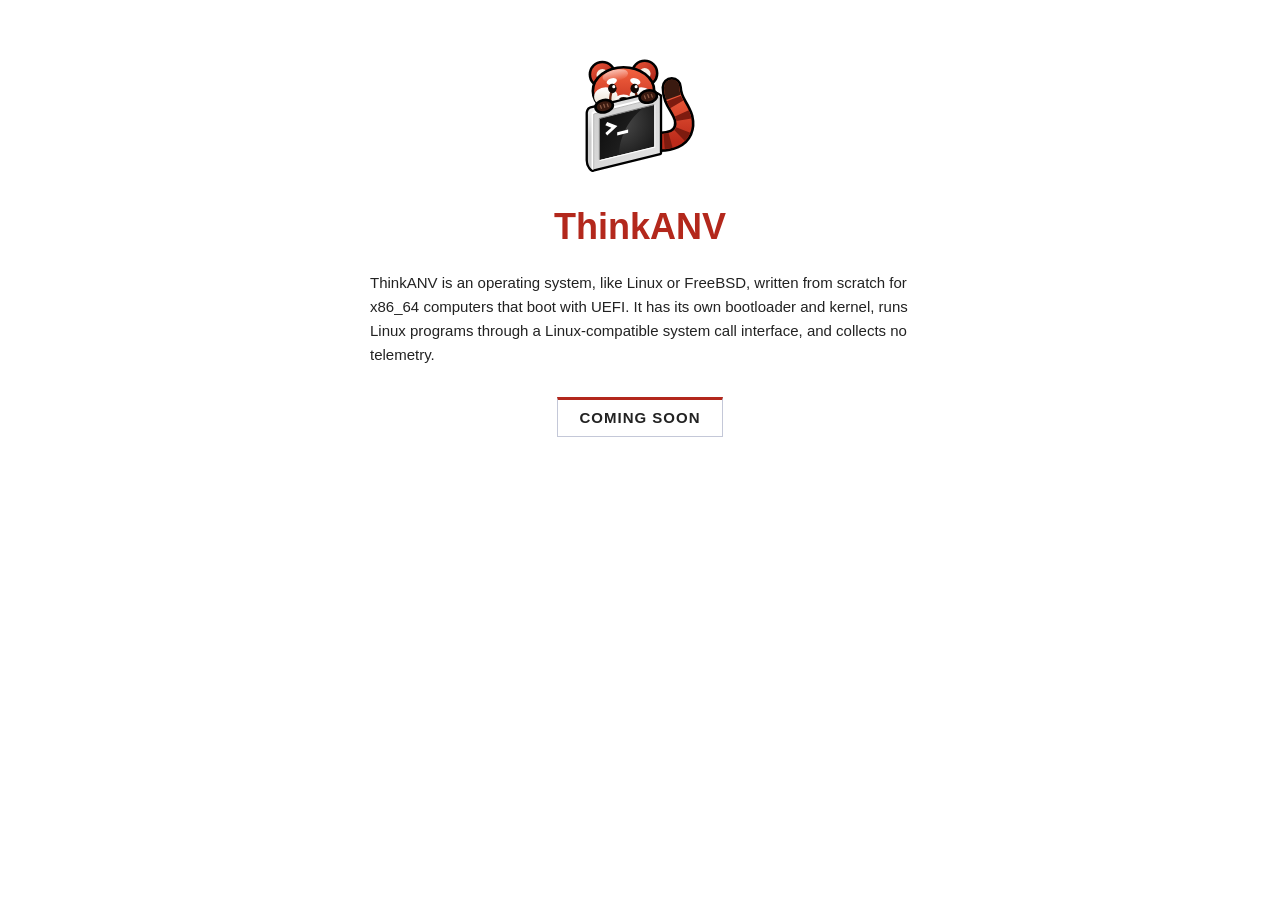
<file: index.html>
<!DOCTYPE html>
<html lang="en">
<head>
<meta charset="utf-8">
<meta name="viewport" content="width=device-width, initial-scale=1">
<title>ThinkANV</title>
<link rel="stylesheet" href="style.css">
</head>
<body>
<svg xmlns="http://www.w3.org/2000/svg" xmlns:xlink="http://www.w3.org/1999/xlink" viewBox="8 -25 102 112" role="img" aria-label="ThinkANV red panda terminal"><defs><linearGradient id="New_Gradient_176" data-name="New Gradient 176" x1="66.373406" y1="23.0012031" x2="24.5853024" y2="74.6052135" gradientUnits="userSpaceOnUse"><stop offset="0" stop-color="#d9d9d9"/><stop offset=".522476" stop-color="#f2f2f2"/><stop offset="1" stop-color="#ccc"/></linearGradient><linearGradient id="New_Gradient_176-2" data-name="New Gradient 176" x1="46.521064" y1="23.1238645" x2="20.402169" y2="55.3780136" gradientUnits="userSpaceOnUse"><stop offset="0" stop-color="#d9d9d9"/><stop offset=".522476" stop-color="#f2f2f2"/><stop offset="1" stop-color="#ccc"/></linearGradient><linearGradient id="New_Gradient_175" data-name="New Gradient 175" x1="79.0404765" y1="77.1735388" x2="15.7337871" y2="22.1418733" gradientUnits="userSpaceOnUse"><stop offset="0" stop-color="#e5e5e5"/><stop offset="1" stop-color="#ccc"/></linearGradient><mask id="mask" x="24.6191" y="21.4092" width="57.3067" height="63.6572" maskUnits="userSpaceOnUse"><polygon points="71.3584 25.7573 24.6191 37.416 24.6191 72.9487 71.3584 61.4336 71.3584 25.7573" fill="#fff" fill-rule="evenodd"/></mask><linearGradient id="New_Gradient_192" data-name="New Gradient 192" x1="75.8804207" y1="64.8136055" x2="20.1028439" y2="33.8955898" gradientUnits="userSpaceOnUse"><stop offset="0" stop-color="#2e2e2e"/><stop offset="1" stop-color="#0b0b0b"/></linearGradient><radialGradient id="New_Gradient_193" data-name="New Gradient 193" cx="82.1824122" cy="2.9091573" fx="82.1824122" fy="2.9091573" r="52.8367279" gradientTransform="translate(-28.7091 37.7752) scale(.8507)" gradientUnits="userSpaceOnUse"><stop offset="0" stop-color="#4d4d4d"/><stop offset="1" stop-color="#0b0b0b"/></radialGradient><linearGradient id="fur" x1="0" y1="0" x2="0" y2="1"><stop offset="0" stop-color="#f4623f"/><stop offset="1" stop-color="#bb2a1a"/></linearGradient><linearGradient id="fur2" x1="0" y1="0" x2="1" y2="1"><stop offset="0" stop-color="#ea5436"/><stop offset="1" stop-color="#a82118"/></linearGradient><linearGradient id="white" x1="0" y1="0" x2="0" y2="1"><stop offset="0" stop-color="#ffffff"/><stop offset="1" stop-color="#e9dfd0"/></linearGradient><linearGradient id="shine" x1="0" y1="0" x2="0" y2="1"><stop offset="0" stop-color="#fff" stop-opacity=".6"/><stop offset="1" stop-color="#fff" stop-opacity="0"/></linearGradient><clipPath id="headclip"><ellipse cx="0" cy="3" rx="25" ry="19"/></clipPath><mask id="tailmask" maskUnits="userSpaceOnUse" x="-10" y="-20" width="140" height="140"><path d="M58 54 C84 62 100 54 96 37 C93 27 86 23 86 11" fill="none" stroke="#fff" stroke-width="13" stroke-linecap="round"/></mask></defs><path d="M58 54 C84 62 100 54 96 37 C93 27 86 23 86 11" fill="none" stroke="#000" stroke-width="17.4" stroke-linecap="round" stroke-linejoin="round"/><path d="M58 54 C84 62 100 54 96 37 C93 27 86 23 86 11" fill="none" stroke="url(#fur)" stroke-width="13" stroke-linecap="round"/><path d="M58 54 C84 62 100 54 96 37 C93 27 86 23 86 11" fill="none" stroke="#7d1b0f" stroke-width="13" pathLength="100" stroke-dasharray="7 11" stroke-dashoffset="-9"/><path d="M87.40 19.51 C86.55 17.09 86.00 14.36 86.00 11.00" fill="none" stroke="#3a1a10" stroke-width="13" stroke-linecap="butt"/><circle cx="86" cy="11" r="6.6" fill="#3a1a10"/><g transform="translate(45 11)"><circle cx="-18" cy="-11" r="9.5" fill="#000" stroke="#000" stroke-width="4.4"/><circle cx="-18" cy="-11" r="9.5" fill="url(#fur2)"/><circle cx="-18" cy="-10.5" r="5" fill="#f7efe4"/><circle cx="18" cy="-12" r="9.5" fill="#000" stroke="#000" stroke-width="4.4"/><circle cx="18" cy="-12" r="9.5" fill="url(#fur2)"/><circle cx="18" cy="-11.5" r="5" fill="#f7efe4"/><ellipse cx="0" cy="3" rx="25" ry="19" fill="#000" stroke="#000" stroke-width="4.4"/><ellipse cx="0" cy="3" rx="25" ry="19" fill="url(#fur)"/><ellipse cx="-15" cy="8" rx="10" ry="8" fill="url(#white)"/><ellipse cx="15" cy="8" rx="10" ry="8" fill="url(#white)"/><ellipse cx="0" cy="12" rx="8" ry="6" fill="url(#white)"/><ellipse cx="-10" cy="-5" rx="4.5" ry="2.6" fill="#fff" transform="rotate(-18 -10 -5)"/><ellipse cx="10" cy="-5" rx="4.5" ry="2.6" fill="#fff" transform="rotate(18 10 -5)"/><path d="M-10 3 Q-12 9 -11 13" fill="none" stroke="#6b2411" stroke-width="2" stroke-linecap="round"/><path d="M10 3 Q12 9 11 13" fill="none" stroke="#6b2411" stroke-width="2" stroke-linecap="round"/><ellipse cx="-9.5" cy="1" rx="3.6" ry="4" fill="#120805"/><ellipse cx="9.5" cy="1" rx="3.6" ry="4" fill="#120805"/><circle cx="-8.3" cy="-0.6" r="1.3" fill="#fff"/><circle cx="10.7" cy="-0.6" r="1.3" fill="#fff"/><path d="M-3.6 9.2 Q0 7.4 3.6 9.2 Q2.6 13 0 13.6 Q-2.6 13 -3.6 9.2 Z" fill="#120805"/><g clip-path="url(#headclip)"><ellipse cx="-7" cy="-10" rx="11" ry="5" fill="url(#shine)" transform="rotate(-12 -7 -10)"/></g></g><path d="M18.75,80.9482s-4.0332-2.3061-4.0332-8.0112v-39.4829s-.1543-3.6318,2.5127-4.3931c2.6592-.7578,49.624-11.9458,52.0625-12.5996,3.2266-.8637,6.3369,1.8189,6.3369,1.8189l-.3252.3603.5567-.1372v48.2769l-56.9454,14.0327-.165.1352Z" fill="url(#New_Gradient_176)" stroke="#000" stroke-linecap="round" stroke-linejoin="round" stroke-width="4"/><path d="M18.75,80.9482s-4.0332-2.3061-4.0332-8.0112v-39.4829s-.1543-3.6318,2.5127-4.3931c2.6592-.7578,49.624-11.9458,52.0625-12.5996,3.2266-.8637,6.3369,1.8189,6.3369,1.8189l-56.8789,62.6679Z" fill="url(#New_Gradient_176-2)" fill-rule="evenodd"/><polygon points="75.8604 18.5034 18.915 32.7031 18.915 80.813 75.8604 66.7803 75.8604 18.5034" fill="url(#New_Gradient_175)" fill-rule="evenodd"/><g mask="url(#mask)"><g><polygon points="71.3584 25.7573 24.6191 37.416 24.6191 72.9487 71.3584 61.4336 71.3584 25.7573" fill="url(#New_Gradient_192)" fill-rule="evenodd"/><path d="M68.2461,23.979s-14.8174,7.8682-22.8682,25.4683c-8.0478,17.5952-2.5293,35.6191-2.5293,35.6191l39.0772-11.0688-2.085-52.5884-11.5947,2.5698Z" fill="url(#New_Gradient_193)" fill-rule="evenodd"/></g></g><path d="M17.8486,79.3276v-46.5698c0-.3271.4278-.9053.7256-.9785l55.3037-14.0137c1.4785-.376,2.4366,2.0073.958,2.3819l-55.1845,13.5205v46.4238c0,1.6069-1.8028.8423-1.8028-.7642Z" fill="#fff"/><polyline points="19.6514 80.0918 19.6514 33.668 75.0742 19.6787" fill="none" stroke="#b2b2b2" stroke-linecap="round" stroke-linejoin="round" stroke-width=".75"/><polyline points="25.0146 73.1807 71.5254 61.7827 71.5254 26.0176" fill="none" stroke="#fff" stroke-linecap="round" stroke-miterlimit="3.8637" stroke-width=".9039"/><polyline points="24.4775 72.2129 24.4775 37.5278 70.624 25.8413" fill="none" stroke="gray" stroke-linecap="round" stroke-linejoin="round" stroke-width=".8877"/><g><polygon points="31.0908 40.5112 39.8008 43.9546 31.0908 51.8687 29.5479 49.9106 34.6484 45.2754 29.5479 43.2622 31.0908 40.5112" fill="#fff"/><polygon points="39.6201 49.2056 48.8955 46.8247 48.8955 49.6411 39.6201 52.0181 39.6201 49.2056" fill="#fff"/></g><g transform="rotate(-13 28.5 27)"><ellipse cx="28.5" cy="27" rx="6.4" ry="4.1" fill="#000" stroke="#000" stroke-width="4.4"/><ellipse cx="28.5" cy="27" rx="6.4" ry="4.1" fill="#3a1a10"/><path d="M25.5 25.8 l.3 2.4 M28.5 25.4 l.3 2.6 M31.5 25.8 l.3 2.4" fill="none" stroke="#8a5a45" stroke-width="1.1" stroke-linecap="round"/></g><g transform="rotate(-13 66 18.8)"><ellipse cx="66" cy="18.8" rx="6.4" ry="4.1" fill="#000" stroke="#000" stroke-width="4.4"/><ellipse cx="66" cy="18.8" rx="6.4" ry="4.1" fill="#3a1a10"/><path d="M63 17.6 l.3 2.4 M66 17.2 l.3 2.6 M69 17.6 l.3 2.4" fill="none" stroke="#8a5a45" stroke-width="1.1" stroke-linecap="round"/></g><metadata><c2pa:manifest>[base64]/[base64]/[base64]/[base64]/[base64]/[base64]/3cyjxFA3Qo5S46fX0/ihY0VZ7mfb9KF703t5OjWDBWMA4GA1UdDwEB/wQEAwIHgDAVBgNVHSUEDjAMBgorBgEEAYPoXgIBMAwGA1UdEwEB/wQCMAAwHwYDVR0jBBgwFoAUzlHiBIFOZFsj+OPEz5o+nMHXXMIwCgYIKoZIzj0EAwMDZwAwZAIwMXMdFJ4BetLLVY7ORuE9noqbbAZOZn/aArXyTwFAZfKrPzxF2vPoJNf1+UCdg1XGAjBwX1zd9WGqYkqmL5SFqw1QySjr1zJfpJM9+1rdDwSPLMOPOjKuiXjoU/[base64]/ae4v6XAghpQ4LzmWvv/hJ05gfNI=</c2pa:manifest></metadata></svg>
<h1>ThinkANV</h1>
<p>ThinkANV is an operating system, like Linux or FreeBSD, written from scratch for x86_64 computers that boot with UEFI. It has its own bootloader and kernel, runs Linux programs through a Linux-compatible system call interface, and collects no telemetry.</p>
<div class="soon">Coming soon</div>
</body>
</html>
</file>
<file: style.css>
:root {
  --bg: #ffffff;
  --text: #222222;
  --muted: #666666;
  --accent: #b3281c;
  --border: #c4c8d8;
  color-scheme: light;
}

@media (prefers-color-scheme: dark) {
  :root {
    --bg: #16171c;
    --text: #dcdce4;
    --muted: #9a9aa8;
    --accent: #f0705f;
    --border: #3a3d4a;
    color-scheme: dark;
  }
}

body {
  background: var(--bg);
  color: var(--text);
  font-family: Verdana, Geneva, sans-serif;
  font-size: 15px;
  line-height: 1.6;
  max-width: 36em;
  margin: 3em auto;
  padding: 0 1em;
  text-align: center;
}

svg {
  width: 120px;
  height: auto;
}

h1 {
  color: var(--accent);
  font-family: "Trebuchet MS", Verdana, sans-serif;
  font-size: 2.4em;
  margin: 0.4em 0 0.3em;
}

p {
  text-align: left;
}

.soon {
  display: inline-block;
  margin-top: 1em;
  padding: 0.4em 1.4em;
  border: 1px solid var(--border);
  border-top: 3px solid var(--accent);
  font-weight: bold;
  text-transform: uppercase;
  letter-spacing: 1px;
}
</file>
